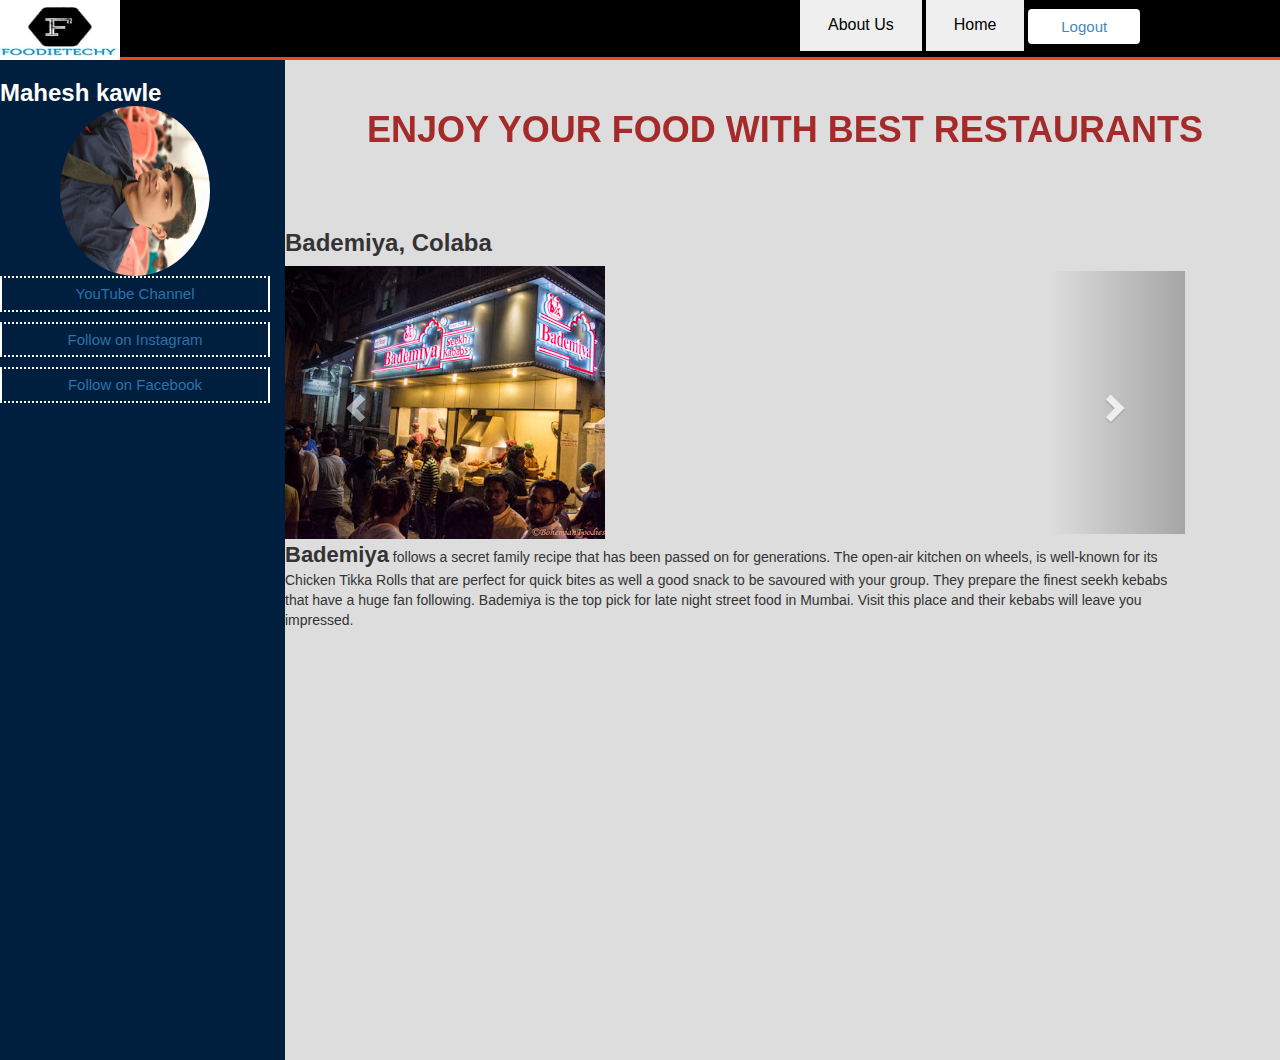
<file: index.html>
<!DOCTYPE html>
<html>
<head>
	<title>Foodietechy</title>
	<link rel="stylesheet" type="text/css" href="foodiestyle.css">
	<script src="https://ajax.googleapis.com/ajax/libs/jquery/3.3.1/jquery.min.js"></script>
  <script src="https://maxcdn.bootstrapcdn.com/bootstrap/3.4.0/js/bootstrap.min.js"></script>
  <link rel="stylesheet" href="https://maxcdn.bootstrapcdn.com/bootstrap/3.4.0/css/bootstrap.min.css">

<style type="text/css">
/*profile image*/	
	.imgprofile {
  border-radius: 50%;
}
</style>
</head>
<body style="background-color: #DDDDDD">
<header>
<div class="row">
	<div class="col-sm-3">
		<div class="logo">
			<img src="Webp.net-compress-image.jpg">
		</div>
	</div>
	<div class="col-sm-5">
	</div>
	<div class="col-sm-4">
		
	<div class="dropdown">
	  <button class="dropbtn">About Us</button>
	  <div class="dropdown-content">
	    <a href="contactus.html">Contact me</a>
	  </div>
	 </div>
	 <div class="dropdown"> 
	  <button class="dropbtn">Home</button>
	  <div class="dropdown-content">
	    <a href="index.html">Home</a>
	    <a href="technicalNews.html">technoNews</a>
	    <a href="restaurants.html">Restaurants</a>
	  </div>
	</div>
	<button class="btn logout"><a href="index.html">Logout</a></button>
	</div>
</div>
</div>
		
	
</header>
<!-- <div class="sticky-top">
	
	<h1 class="foodiehero">Enjoy your food with best restaurants</h1>
</div> -->
<!-- <br><br><br><br><br> -->
<div class="row">

	<div class="col-sm-3"  id="sticky" style="background-color: #001f3f; height: 1000px" >
		<h3 align="left" style="color: white" align="center"><b>Mahesh kawle</b></h3>
		<p align="center"> <img src="IMG_20180125_123857.jpg" alt="Mahesh " style="width:170px; height: 150px; transform:rotate(90deg)" class="imgprofile"></p>
		<p class="profile">
		<a href="https://www.youtube.com/channel/UCUaoQ_EsO6Q0wkNLnFw_hnw" >YouTube Channel</a><br></p>
		<p class="profile">
		<a href="http://www.instagram.com/kawlemahesh" >Follow on Instagram</a>
		</p>
		<p  class="profile">
		<a href="http://www.facebook.com/Mahesh kawle">Follow on Facebook</a>
		</p>
	</div>	
	<div class="col-sm-9">
		<div class="row">
			<div class="sticky"><h1 class="foodiehero">Enjoy your food with best restaurants</h1></div> 
			<h3><b>Bademiya, Colaba</b></h3>
					
			<div id="myCarousel" class="carousel slide" data-ride="carousel">
			  <!-- Indicators -->
			  <!--  -->

			  <!-- Wrapper for slides -->
				<div class="carousel-inner">
					<div class="item active">
					    <img src="dsc0003-1.jpg" alt="Los Angeles">
					</div>

					<div class="item">
					    <img src="10411817_742909715760487_4343730960692213474_n (copy).jpg" alt="Chicago">
					</div>

					<div class="item">
					    <img src="meat-eggplant-kabab-eaten-elderly-450w-1210103107.jpg" alt="New York">
					</div>
				</div>

			  <!-- Left and right controls -->
					  <a class="left carousel-control" href="#myCarousel" data-slide="prev">
					    <span class="glyphicon glyphicon-chevron-left"></span>
					    <span class="sr-only">Previous</span>
					  </a>
					  <a class="right carousel-control" href="#myCarousel" data-slide="next">
					    <span class="glyphicon glyphicon-chevron-right"></span>
					    <span class="sr-only">Next</span>
					  </a>
			</div>
		</div>
	
		<div class="row">
			
			<p><b style="font-size: 22px">Bademiya</b> follows a secret family recipe that has been passed on for generations. The open-air kitchen on wheels, is well-known for its Chicken Tikka Rolls that are perfect for quick bites as well a good snack to be savoured with your group. They prepare the finest seekh kebabs that have a huge fan following. Bademiya is the top pick for late night street food in Mumbai. Visit this place and their kebabs will leave you impressed.
			</p>
		</div>
	</div>
</div>


</body>
</html>
</file>
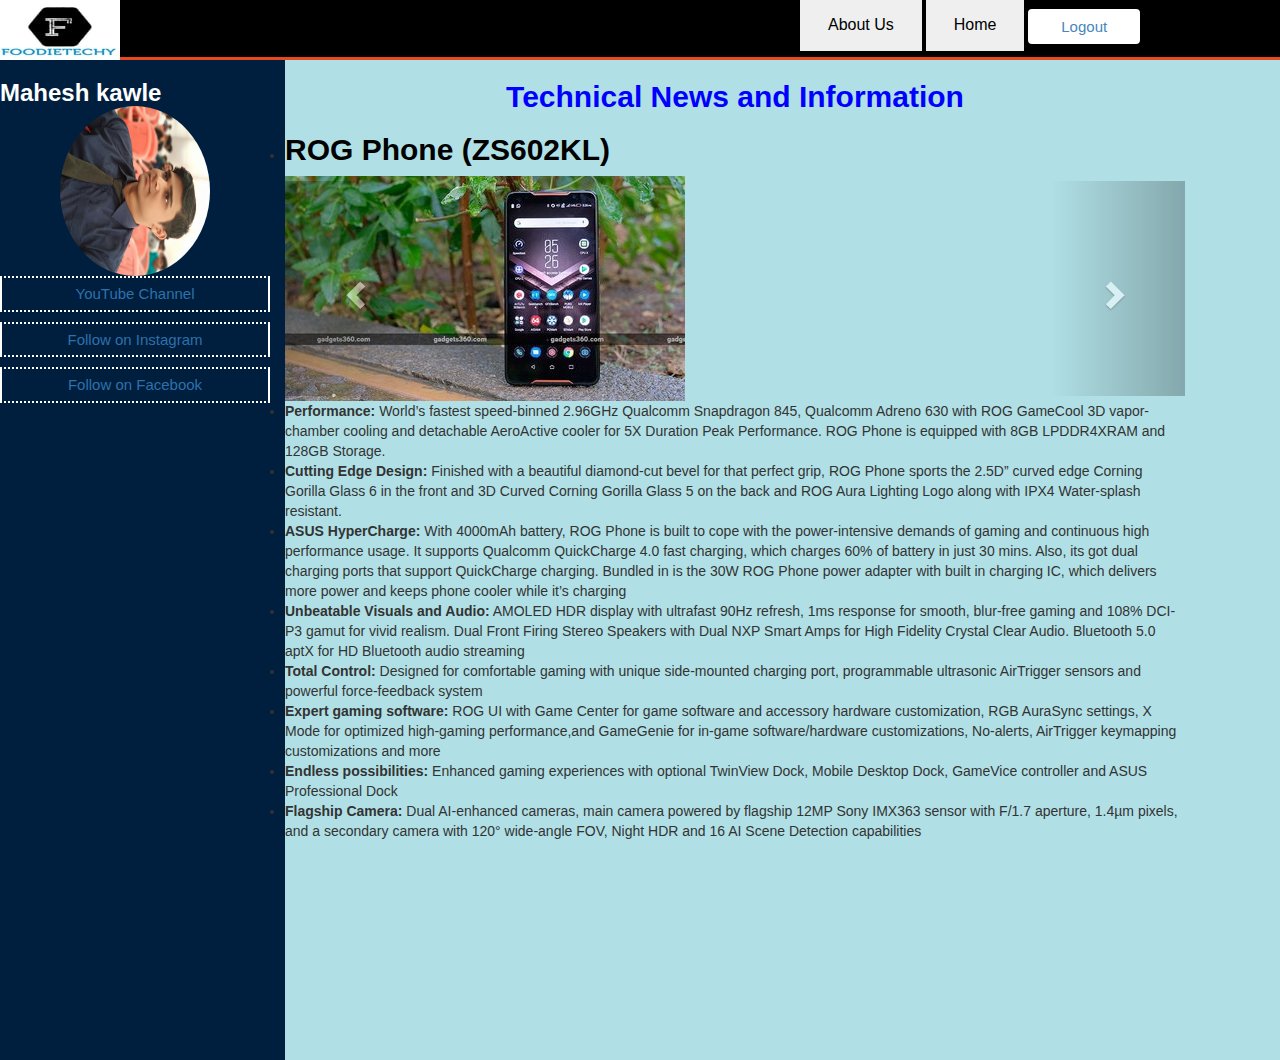
<file: technicalNews.html>
<!DOCTYPE html>
<html>
<head>
	<title>TechnicalNews</title>
	<link rel="stylesheet" type="text/css" href="foodiestyle.css">
	<script src="https://ajax.googleapis.com/ajax/libs/jquery/3.3.1/jquery.min.js"></script>
  <script src="https://maxcdn.bootstrapcdn.com/bootstrap/3.4.0/js/bootstrap.min.js"></script>
  <link rel="stylesheet" href="https://maxcdn.bootstrapcdn.com/bootstrap/3.4.0/css/bootstrap.min.css">
<style type="text/css">
/*profile image*/	
	.imgprofile {
  border-radius: 50%;
}
</style>
</head>
<body style="background-color: powderblue">

<header>
<div class="row">
	<div class="col-sm-3">
		<div class="logo">
			<img src="Webp.net-compress-image.jpg">

		</div>
	</div>
	<div class="col-sm-5"></div>
		<div class="col-sm-4">
			
			<div class="dropdown">
			  <button class="dropbtn">About Us</button>
			  <div class="dropdown-content">
			    <a href="contactus.html">Contact me</a>
			</div>
		</div>
		<div class="dropdown"> 
		  	<button class="dropbtn">Home</button>
			<div class="dropdown-content">
			   <a href="index.html">Home</a>
			   <a href="technicalNews.html">technoNews</a>
			   <a href="restaurants.html">Restaurants</a>
			</div>
		</div>
		<button class="btn logout"><a href="index.html">Logout</a></button>
	</div>
</div>

		
</header>


<div class="row">
	<div class="col-sm-3"  style="background-color: #001f3f; height: 1000px; bo" >
		<h3 align="left" style="color: white"><b>Mahesh kawle</b></h3>
		<p align="center"> <img src="IMG_20180125_123857.jpg" alt="Mahesh " style="width:170px; height: 150px; transform:rotate(90deg)" class="imgprofile"></p>
		<p class="profile">
		<a href="https://www.youtube.com/channel/UCUaoQ_EsO6Q0wkNLnFw_hnw" >YouTube Channel</a><br></p>
		<p class="profile">
		<a href="http://www.instagram.com/kawlemahesh" >Follow on Instagram</a>
		</p>
		<p  class="profile">
		<a href="http://www.facebook.com/Mahesh kawle">Follow on Facebook</a>
		</p>	
	</div>
	<div class="col-sm-9">
		<div class="row">
		<h2 style="color: blue" align="center"><b>Technical News and Information</b></h2>
		<ul><li><h2><b style="color: black">ROG Phone (ZS602KL)</b></h2></li></ul>
				<div id="myCarousel" class="carousel slide" data-ride="carousel">
			  <!-- Indicators -->
			  <!--  -->

			  <!-- Wrapper for slides -->
					<div class="carousel-inner">
					    <div class="item active">
					      <img src="rsz_asus_rog(1).jpg" alt="Los Angeles">
					    </div>

					    <div class="item">
					      <img src="rogpic3.png" alt="Chicago">
					    </div>

					    <div class="item">
					      <img src="rsz_1rogpic2.png" alt="New York">
					    </div>
					</div>

			  <!-- Left and right controls -->
					  <a class="left carousel-control" href="#myCarousel" data-slide="prev">
					    <span class="glyphicon glyphicon-chevron-left"></span>
					    <span class="sr-only">Previous</span>
					  </a>
					  <a class="right carousel-control" href="#myCarousel" data-slide="next">
					    <span class="glyphicon glyphicon-chevron-right"></span>
					    <span class="sr-only">Next</span>
					  </a>
				</div>
		</div>
	
		<div class="row">
			<ul>
				
			    <li><b> Performance:</b> World’s fastest speed-binned 2.96GHz Qualcomm Snapdragon 845, Qualcomm Adreno 630 with ROG GameCool 3D vapor-chamber cooling and detachable AeroActive cooler for 5X Duration Peak Performance. ROG Phone is equipped with 8GB LPDDR4XRAM and 128GB Storage.</li>
			    <li><b>Cutting Edge Design:</b> Finished with a beautiful diamond-cut bevel for that perfect grip, ROG Phone sports the 2.5D” curved edge Corning Gorilla Glass 6 in the front and 3D Curved Corning Gorilla Glass 5 on the back and ROG Aura Lighting Logo along with IPX4 Water-splash resistant.</li>
			    <li><b>ASUS HyperCharge:</b> With 4000mAh battery, ROG Phone is built to cope with the power-intensive demands of gaming and continuous high performance usage. It supports Qualcomm QuickCharge 4.0 fast charging, which charges 60% of battery in just 30 mins. Also, its got dual charging ports that support QuickCharge charging. Bundled in is the 30W ROG Phone power adapter with built in charging IC, which delivers more power and keeps phone cooler while it’s charging</li>
			    <li><b>Unbeatable Visuals and Audio:</b> AMOLED HDR display with ultrafast 90Hz refresh, 1ms response for smooth, blur-free gaming and 108% DCI-P3 gamut for vivid realism. Dual Front Firing Stereo Speakers with Dual NXP Smart Amps for High Fidelity Crystal Clear Audio. Bluetooth 5.0 aptX for HD Bluetooth audio streaming</li>
			    <li><b>Total Control:</b> Designed for comfortable gaming with unique side-mounted charging port, programmable ultrasonic AirTrigger sensors and powerful force-feedback system</li>
			    <li><b>Expert gaming software:</b> ROG UI with Game Center for game software and accessory hardware customization, RGB AuraSync settings, X Mode for optimized high-gaming performance,and GameGenie for in-game software/hardware customizations, No-alerts, AirTrigger keymapping customizations and more</li>
			    <li><b>Endless possibilities:</b> Enhanced gaming experiences with optional TwinView Dock, Mobile Desktop Dock, GameVice controller and ASUS Professional Dock</li>
			    <li><b>Flagship Camera:</b> Dual AI-enhanced cameras, main camera powered by flagship 12MP Sony IMX363 sensor with F/1.7 aperture, 1.4µm pixels, and a secondary camera with 120° wide-angle FOV, Night HDR and 16 AI Scene Detection capabilities</li>

			</ul>
		</div>
	</div>
</div>
</body>
</html>
</file>
<file: foodiestyle.css>
*
{
	margin: 0;
	padding: 0;
}
header{
	
	height: 100vh;
	background-size: cover;
	background-position: center;
	background-color:  black ;
	height: 60px;
	border-bottom: #e8491d 3px solid;
}

.main-nav{
	float: right;
	list-style: none;
	margin-top: 30px;

}
.main-nav li{
	display: inline-block;
}
.main-nav li a{
	color: dark blue;
	text-decoration: none;
	padding: 5px 20px;
	font-family: "Roboto", sans-serif;
	font-size: 15px;
	
	
}
.main-nav li.active a{
	
	border: 1px solid white;
	margin: 5px 0;
	border: none;
	cursor: pointer;
	width: 100%;
	opacity: 0.9;

}
.main-nav li a:hover
{
	color: blue;
}
.log img
{
	width: 80px;
	height: auto;
	float: left;
	height: 50px;
}
body{
	font-family: monospace;
	background-color: #b3b6b7 ;
	}
.row
{
	max-width: 1200px;
	margin: auto;

}	
.foodiehero{
	width: 900px;
	color: brown;
	margin-left: 0px;
	margin-top: 0px;
	font-weight: bold;
}
h1
{
	color: white;
	text-transform: uppercase;
	font-size: 70px;
	text-align: center;
	margin-top: 275px;

}
.navbar {
  overflow: hidden;
  
}

.navbar a {
  float: right;
  font-size: 16px;
  color: white;
  text-align: right;
  padding: 14px 28px;
  text-decoration: none;
}

.dropbtn {
  
  color: black;
  padding: 14px 28px;
  font-size: 16px;
  border: none;
}

.dropdown {
  position: relative;
  display: inline-block;
}

.dropdown-content {
  display: none;
  position: absolute;
  background-color: #f1f1f1;
  min-width: 120px;
  box-shadow: 0px 8px 16px 0px rgba(0,0,0,0.2);
  z-index: 1;
}

.dropdown-content a {
  color: black;
  padding: 12px 16px;
  text-decoration: none;
  display: block;
}

.dropdown-content a:hover {background-color: #ddd;}

.dropdown:hover .dropdown-content {display: block;}

.dropdown:hover .dropbtn {background-color: #3e8e41;}

a{
	color: white;
	text-decoration: none;
	padding: 5px 20px;
	font-family: "Roboto", sans-serif;
	font-size: 15px;
	background-color: white;
	color: white;
	
	margin: 5px 0;
	border: none;
	cursor: pointer;
	width: 100%;
	opacity: 0.9;

}
a.hover{
	color: white;
}
/*logout button*/
.btn {
  border: none;
  color: white;
  padding: 14px 28px;
  font-size: 16px;
  cursor: pointer;
  align-content: right;
}
.logout {
	background-color: white;} 
.logout:hover {
	background-color: #46a049;}

/* user youtube channel link*/
.gg{
	background-color: #001f3f;
	color: white;
	padding: 0px 110px;
	margin-top: 10px;
	border: 1px solid;
	border-color: white;
	cursor: pointer;
	width: 200px;
	opacity: 0.9;
	
	
}
.profile
{
	border:2px solid white; 
	margin-top: 10px;
	padding: 5px;
	text-align: center;
	border-right-style: solid;
	border-bottom-style: dotted;
	border-top-style: dotted;
	border-left-style: solid;
	border-width: 100%;
	text-align: center;

}
.profile:hover{
	background-color: white;
	color: gray;
}

/*for the header*/
.sticky {
  position: -webkit-sticky;
  position: sticky;
  top: 0;
  padding: 50px;
  font-size: 20px;

}
</file>
